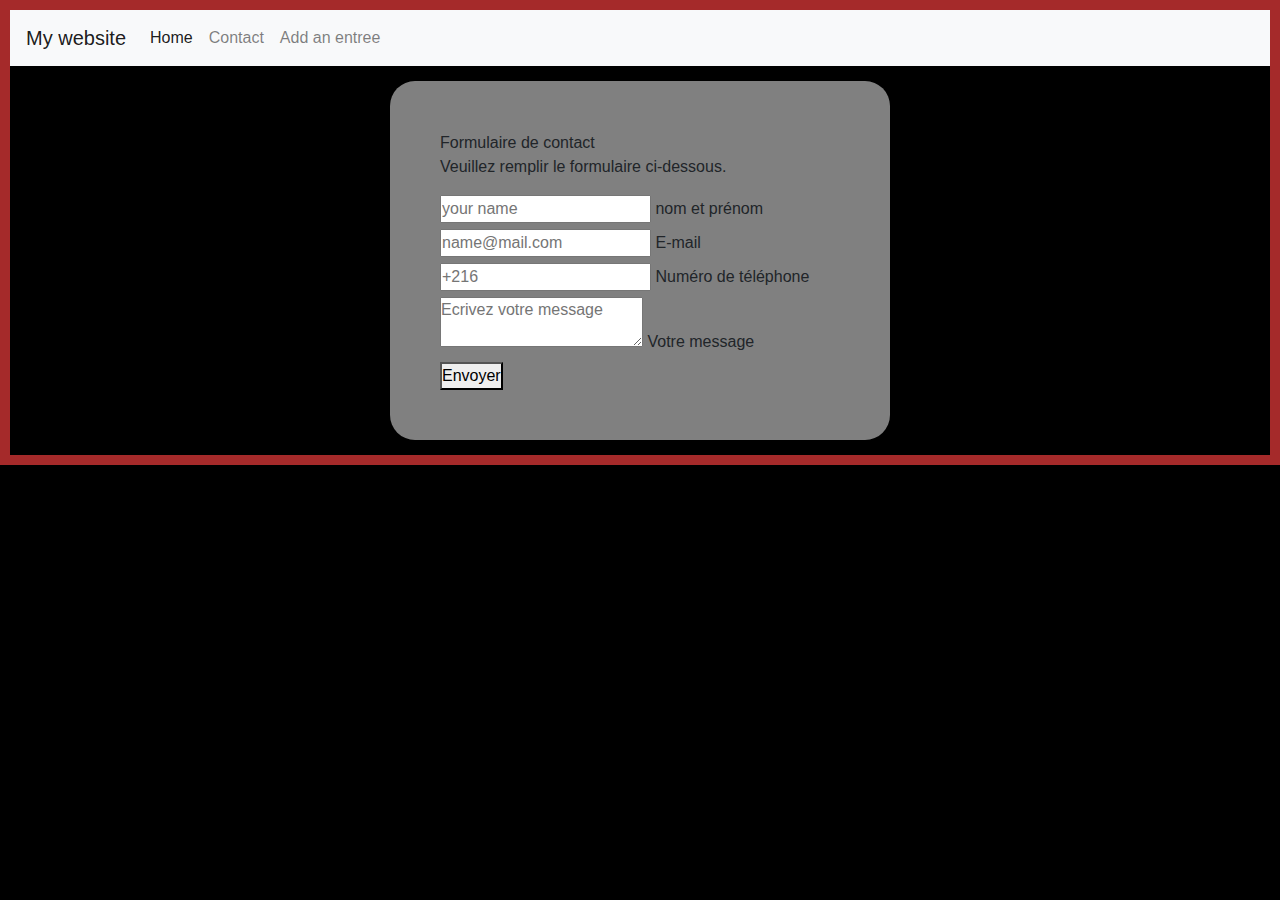
<file: contact.html>
<!DOCTYPE html>
<html lang="en">
<head>
    <meta charset="UTF-8">
    <meta name="viewport" content="width=device-width, initial-scale=1.0">
    <link rel="stylesheet" href="style.css">
    <script src="https://code.jquery.com/jquery-3.2.1.slim.min.js" integrity="sha384-KJ3o2DKtIkvYIK3UENzmM7KCkRr/rE9/Qpg6aAZGJwFDMVNA/GpGFF93hXpG5KkN" crossorigin="anonymous"></script>
<script src="https://cdnjs.cloudflare.com/ajax/libs/popper.js/1.12.9/umd/popper.min.js" integrity="sha384-ApNbgh9B+Y1QKtv3Rn7W3mgPxhU9K/ScQsAP7hUibX39j7fakFPskvXusvfa0b4Q" crossorigin="anonymous"></script>
<script src="https://maxcdn.bootstrapcdn.com/bootstrap/4.0.0/js/bootstrap.min.js" integrity="sha384-JZR6Spejh4U02d8jOt6vLEHfe/JQGiRRSQQxSfFWpi1MquVdAyjUar5+76PVCmYl" crossorigin="anonymous"></script>
    <link rel="stylesheet" href="https://maxcdn.bootstrapcdn.com/bootstrap/4.0.0/css/bootstrap.min.css" integrity="sha384-Gn5384xqQ1aoWXA+058RXPxPg6fy4IWvTNh0E263XmFcJlSAwiGgFAW/dAiS6JXm" crossorigin="anonymous">
    <title>Document</title>
</head>
<body style="background-color: black;">
    <nav class="navbar navbar-expand-lg navbar-light bg-light">
        <a class="navbar-brand" href="index.html">My website</a>
        <button class="navbar-toggler" type="button" data-toggle="collapse" data-target="#navbarNavAltMarkup" aria-controls="navbarNavAltMarkup" aria-expanded="false" aria-label="Toggle navigation">
          <span class="navbar-toggler-icon"></span>
        </button>
        <div class="collapse navbar-collapse" id="navbarNavAltMarkup">
          <div class="navbar-nav">
            <a class="nav-item nav-link active" href="index.html">Home <span class="sr-only">(current)</span></a>
            <a class="nav-item nav-link" href="contact.html">Contact</a>
            <a class="nav-item nav-link" href="about.html">Add an entree</a>
          
          </div>
        </div>

      </nav>
      <div class="contact" style="background-color: gray" 
        <h3 class="contact-title">Formulaire de contact</h3>
        <p class="contact-subtitle">Veuillez remplir le formulaire ci-dessous.</p>
      
        <form class="contact-form" id="form">
      
          <div class="contact-form-item">
            <input type="text" id="name" name="tel" placeholder="your name" pattern="^([a-zA-Z\-ÀÁÂÃÄÅÇÈÉÊËÌÍÎÏÒÓÔÕÖÙÚÛÜÝàáâãäåçèéêëìíîïòóôõöùúûüýÿ']{2,75} ?){2,5}$">
            <label for="name">nom et prénom </label>
          </div>
      
          <div class="contact-form-item">
            <input type="email" id="email" name="email" placeholder="name@mail.com" pattern="[a-z0-9._%+-]+@[a-z0-9.-]+\.[a-z]{2,4}$" required>
            <label for="email">E-mail</label>
          </div>
      
          <div class="contact-form-item">
            <input type="tel" id="tel" name="tel" placeholder="+216" pattern="[+()0-9-]{5,20}" required>
            <label for="tel">Numéro de téléphone</label>
          </div>
      
          <div class="contact-form-item">
            <textarea name="mesaj" id="mesaj" placeholder="Ecrivez votre message" required></textarea>
            <label for="mesaj">Votre message</label>
          </div>
      
          <button type="submit" class="submit-btn">
            Envoyer</button>
      
        </form>
      
      </div>
      <script>var telNo = document.getElementById("tel");

        var numberMask = IMask(telNo, {
          mask: "+9\\0 (000) 000-00-00",
          lazy: false
        });</script>
</body>
</html>
</file>
<file: style.css>
#ddd {
  display: flex;
  flex-wrap: wrap;
  justify-content: space-around;
  margin-top: 50px;
}

body {
    border: 10px solid brown;
  background-color: grey;
}


.mmm {
  
  background-color: gray;
}

#ppp {
  padding-left: 200px;
}

* {
  margin: 0;
  padding: 0;
  list-style-type: none;
  text-decoration: none;
  font-family: sans-serif, arial;
  outline: 0;
}

$cle-primary: #0054ff;
$transition: ease-in-out 200ms;

body {
  font-size: 16px;
  color: #000;
  line-height: 1.5;
}

.contact {
  display: flex;
  flex-direction: column;
  background-color: #f4f4f4;
  width: 500px;
  margin-left: auto;
  margin-right: auto;
  margin-top: 15px;
  margin-bottom: 15px;
  border-radius: 25px;
  padding: 50px;

  &-title {
      font-size: 32px;
      margin-bottom: 5px;
  }

  &-subtitle {
      font-size: 16px;
      margin-bottom: 20px;
  }

  &-form {
      .contact-form-item {
          display: flex;
          flex-direction: column-reverse;
          margin-bottom: 30px;

          label {
              margin-bottom: 10px;
              transition: $transition;
          }

          input,
          textarea {
              border: 0;
              background-color: #fff;

              box-shadow: 0 0 0 1px #000;
              border-radius: 3px;
              transition: $transition;

              &:invalid {
                  box-shadow: 0 0 0 1px red;
                  color: red;

                  ~label {
                      color: red;
                  }
              }

              &:invalid:focus {
                  color: red;
                  box-shadow: 0 0 0 1px red;

                  ~label {
                      color: red;
                  }
              }

              &:focus {
                  box-shadow: 0 0 0 1px $clr-primary;
                  color: $clr-primary;
                  border-color: transparent;
              }

              &:focus~ {
                  label {
                      color: $clr-primary;
                  }
              }
          }

          input {
              height: 44px;
              padding-left: 15px;
              padding-right: 15px;
          }

          textarea {
              min-height: 60px;
              max-height: 120px;
              padding: 15px;
              resize: vertical;
          }
      }

      .submit-btn {
          background-color: $clr-primary;
          color: white;
          font-size: 16px;
          font-weight: 100;
          border-radius: 3px;
          display: flex;
          align-items: center;
          justify-content: center;
          width: 100%;
          height: 44px;
          border: none;
          padding-left: 2em;
          padding-right: 2em;
          margin-left: auto;
          cursor: pointer;
          transition: $transition;

          &:hover {
              background-color: rgba($clr-primary, 0.9);
          }

          &:active,
          &:focus {
              background-color: rgba($clr-primary, 0.8);
          }
      }
  }
}
</file>
